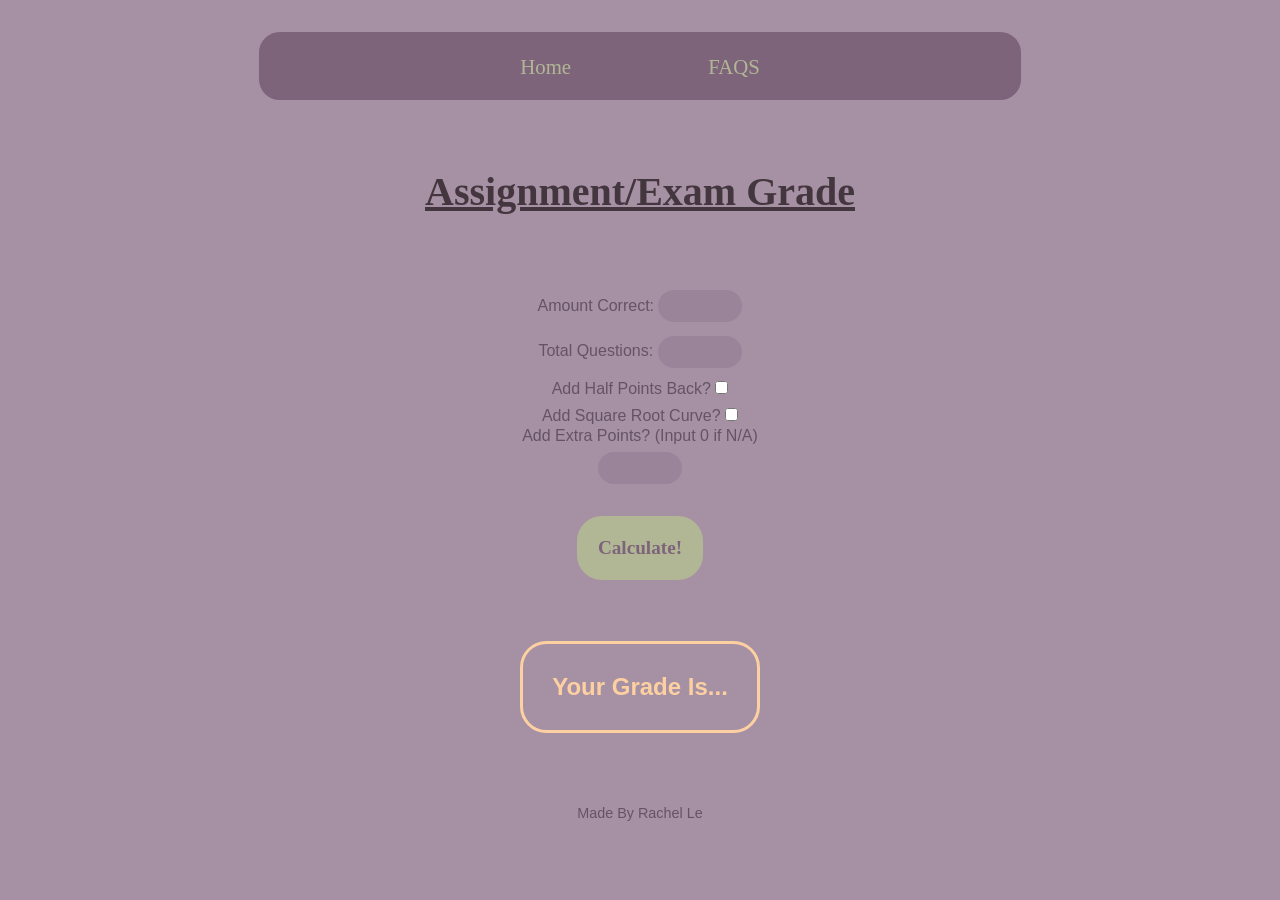
<file: assignment.html>
<!DOCTYPE html>
<html>

<head>
  <meta charset="utf-8">
  <meta http-equiv="X-UA-Compatible" content="IE=edge" />
  <meta name="viewport" content="width=device-width, initial-scale=1" />
  <title>Assignment/Exam Grade</title>

  <!-- link the webpage's stylesheet -->
  <link rel="stylesheet" href="style.css" />

  <!-- link the webpage's JavaScript file -->
  <script src="./assignment.js" defer></script>
</head>

<body>

  <main>

    <nav>
      <ul class="nav">
         <li class="nav-li"><a href="index.html">Home</a></li>
        <li class="nav-li"><a href="faqs.html">FAQS</a></li>
      </ul>
    </nav>

    <header>
      <h1>Assignment/Exam Grade</h1>
    </header>

    <label for="numCorrect">Amount Correct: </label>
    <input type="number" id="numCorrect" name="numCorrect"> </br>
    <label for="totalQuestions">Total Questions: </label>
    <input type="number" id="totalQuestions" name="totalQuestions"> </br>
    <label for="halfPoints">Add Half Points Back? </label> 
    <input type="checkbox" id="halfPoints" name="halfPoints"> </br>
    <label for="squareRoot">Add Square Root Curve? </label>
    <input type="checkbox" id="squareRoot" name="squareRoot"> </br>
    <label for="extraPoints">Add Extra Points? (Input 0 if N/A)</label> </br>
    <input type="number" id="extraPoints" name="extraPoints"> </br>
    <button class="submitbtn" id="submitAssignment">Calculate!</button>

    <p class="display" id="grade">Your Grade Is...</p>

    <footer>
      <p>Made By Rachel Le</p>
    </footer>
    
  </main>


  
</body>

</html>
</file>
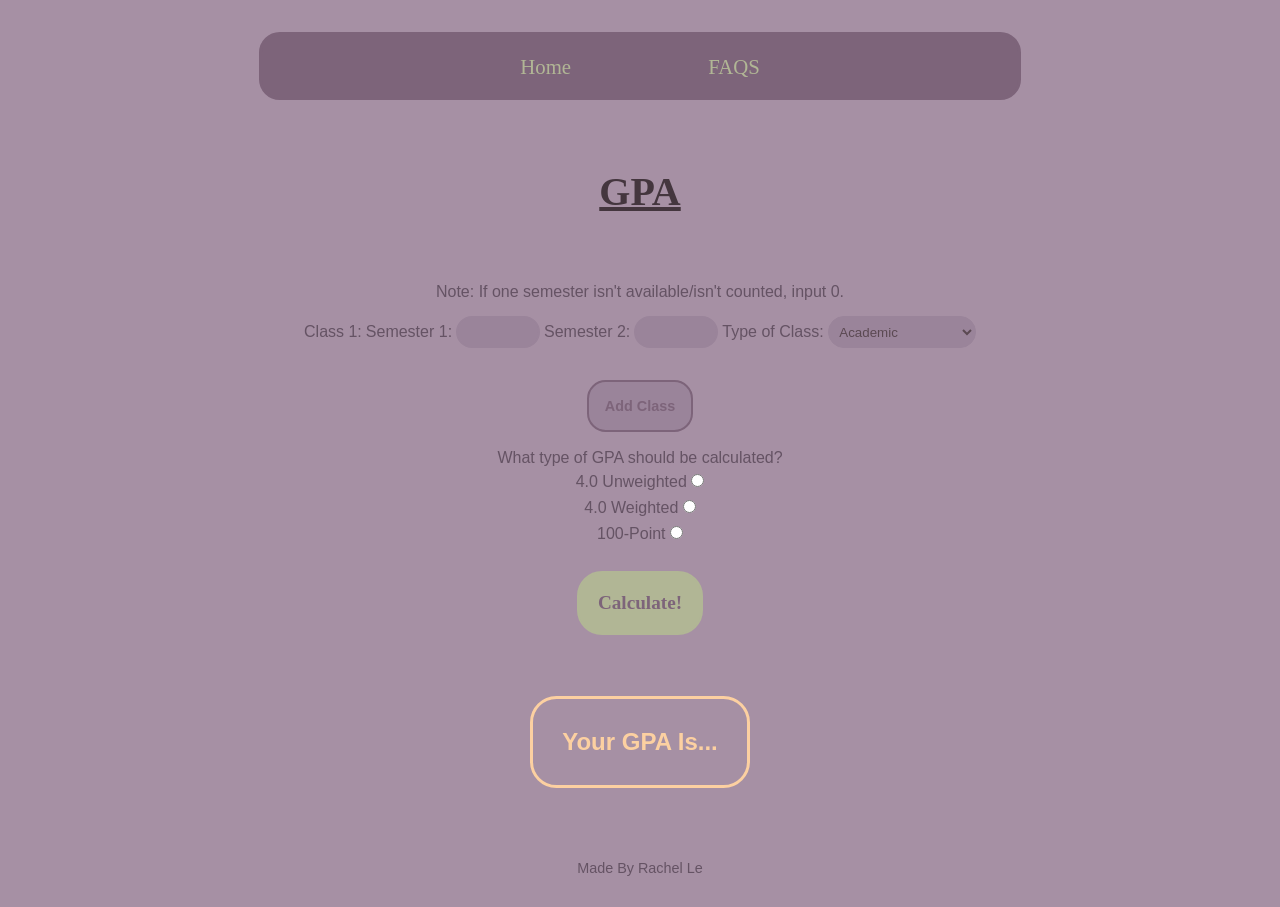
<file: GPA.html>
<!DOCTYPE html>
<html>

<head>
  <meta charset="utf-8">
  <meta http-equiv="X-UA-Compatible" content="IE=edge" />
  <meta name="viewport" content="width=device-width, initial-scale=1" />
  <title>GPA</title>

  <!-- link the webpage's stylesheet -->
  <link rel="stylesheet" href="style.css" />

  <!-- link the webpage's JavaScript file -->
  <script src="./GPA.js" defer></script>
</head>

<body>

  <main>

    <nav>
      <ul class="nav">
         <li class="nav-li"><a href="index.html">Home</a></li>
        <li class="nav-li"><a href="faqs.html">FAQS</a></li>
      </ul>
    </nav>

    <header>
      <h1>GPA</h1>
    </header>

    <p id="note">Note: If one semester isn't available/isn't counted, input 0.</p>
    
    <div id="classes">
      <label>Class 1:</label>
      <label for="c1s1">Semester 1:</label>
      <input type="number" id="c1s1" name="c1s1">
      <label for="c1s2">Semester 2:</label>
      <input type="number" id="c1s2" name="c1s2">
      <label for="c1type">Type of Class:</label>
      <select id="c1type" name="c1type">
        <option value="academic">Academic</option>
        <option value="preap">Pre-AP</option>
        <option value="ap">AP/Dual/OnRamps</option>
      </select> </br>
    </div>
    <button class="addbtn" id="addClass" onclick="addClassInput()">Add Class</button> </br>

    <label>What type of GPA should be calculated?</label> </br>
    <label for="unweighted" class="container">4.0 Unweighted
      <input class="radio" type="radio" id="unweighted" name="typeGPA"> 
    </label> </br>
    <label for="weighted" class="container">4.0 Weighted
      <input class="radio" type="radio" id="weighted" name="typeGPA"> 
    </label> </br>
    <label for="hundred" class="container">100-Point
      <input class="radio" type="radio" id="hundred" name="typeGPA"> 
    </label> </br>
    
    <button class="submitbtn" id="submitGPA">Calculate!</button>

    <p class="display" id="gpa">Your GPA Is...</p>

    <footer>
      <p>Made By Rachel Le</p>
    </footer>
    
  </main>

  
</body>

</html>
</file>
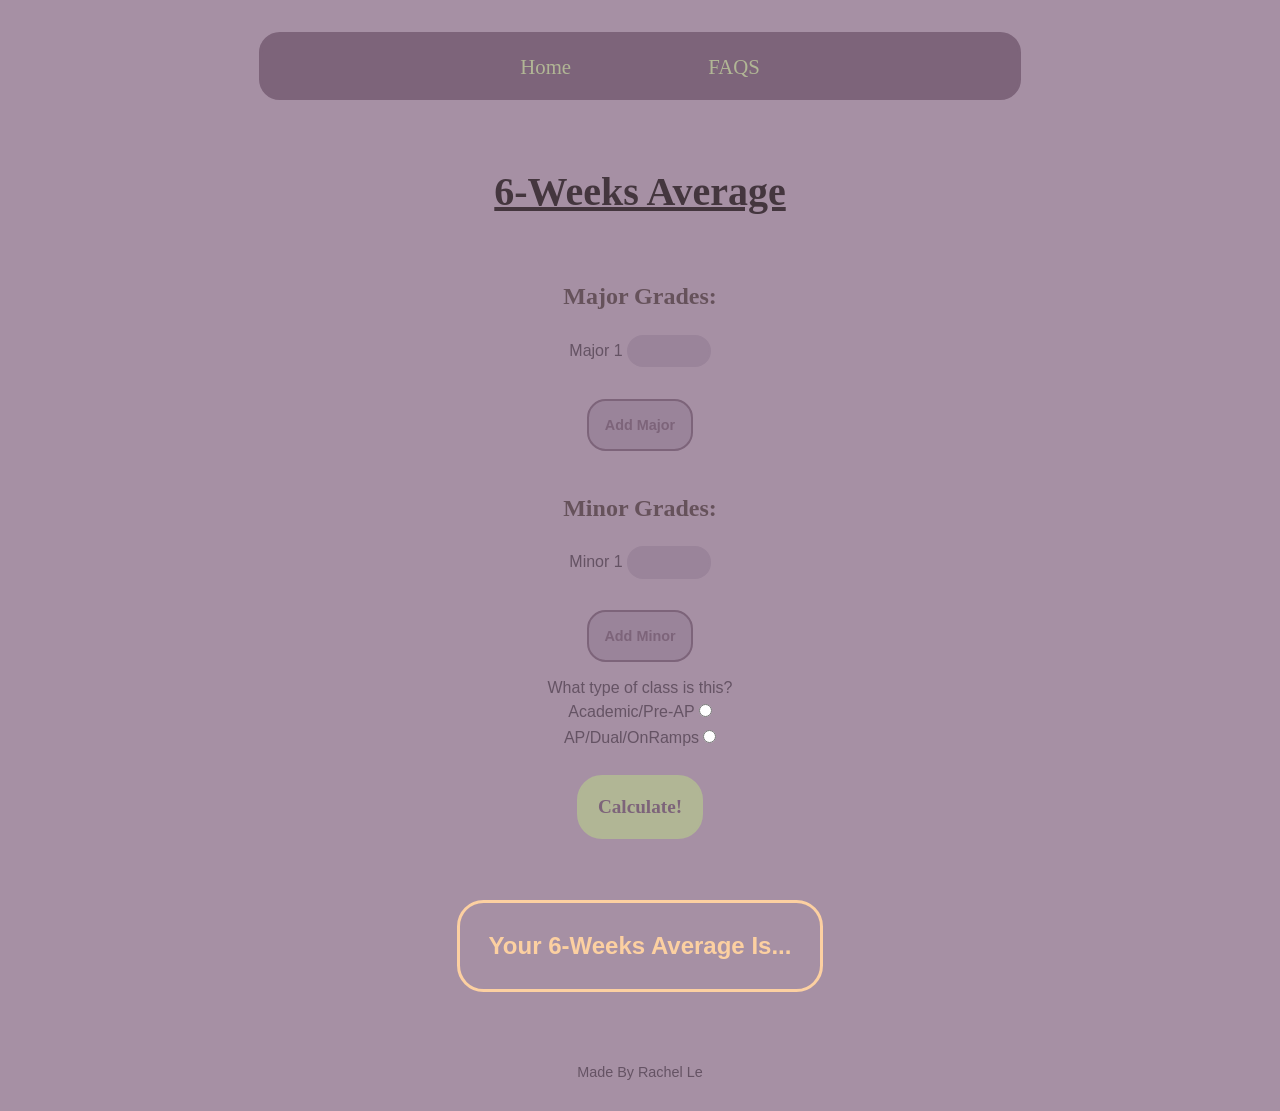
<file: Grading Period/6weeks.html>
<!DOCTYPE html>
<html>

<head>
  <meta charset="utf-8">
  <meta http-equiv="X-UA-Compatible" content="IE=edge" />
  <meta name="viewport" content="width=device-width, initial-scale=1" />
  <title>6-Weeks Average</title>

  <!-- link the webpage's stylesheet -->
  <link rel="stylesheet" href="../style.css" />

  <!-- link the webpage's JavaScript file -->
  <script src="./6weeks.js" defer></script>
</head>

<body>

  <main>

    <nav>
      <ul class="nav">
         <li class="nav-li"><a href="../index.html">Home</a></li>
        <li class="nav-li"><a href="../faqs.html">FAQS</a></li>
      </ul>
    </nav>

    <header>
      <h1>6-Weeks Average</h1>
    </header>

    <div id="majorGrades">
    <h3>Major Grades:</h3> </br>
    <label for="major1">Major 1</label>
    <input type="number" id="major1" name="major1"> </br>
    </div>
    <button class="addbtn" id="addMajor" onclick="addMajorInput()">Add Major</button> </br>

    <div id="minorGrades">
    <h3>Minor Grades:</h3> </br>
    <label for="minor1">Minor 1</label>
    <input type="number" id="minor1" name="minor1"> </br>
    </div>
    <button class="addbtn" id="addMinor" onclick="addMinorInput()">Add Minor</button> </br>

    <label>What type of class is this?</label> </br>
    <label for="academic">Academic/Pre-AP</label>
    <input class="radio"type="radio" id="academic" name="classType"> </br>
    <label for="AP">AP/Dual/OnRamps</label>
    <input class="radio" type="radio" id="AP" name="classType"> </br>

    <button class="submitbtn" id="submit6Weeks">Calculate!</button>

    <p class="display" id="6WeeksAverage">Your 6-Weeks Average Is...</p>

    <footer>
      <p>Made By Rachel Le</p>
    </footer>
    
  </main>
  
</body>

</html>
</file>
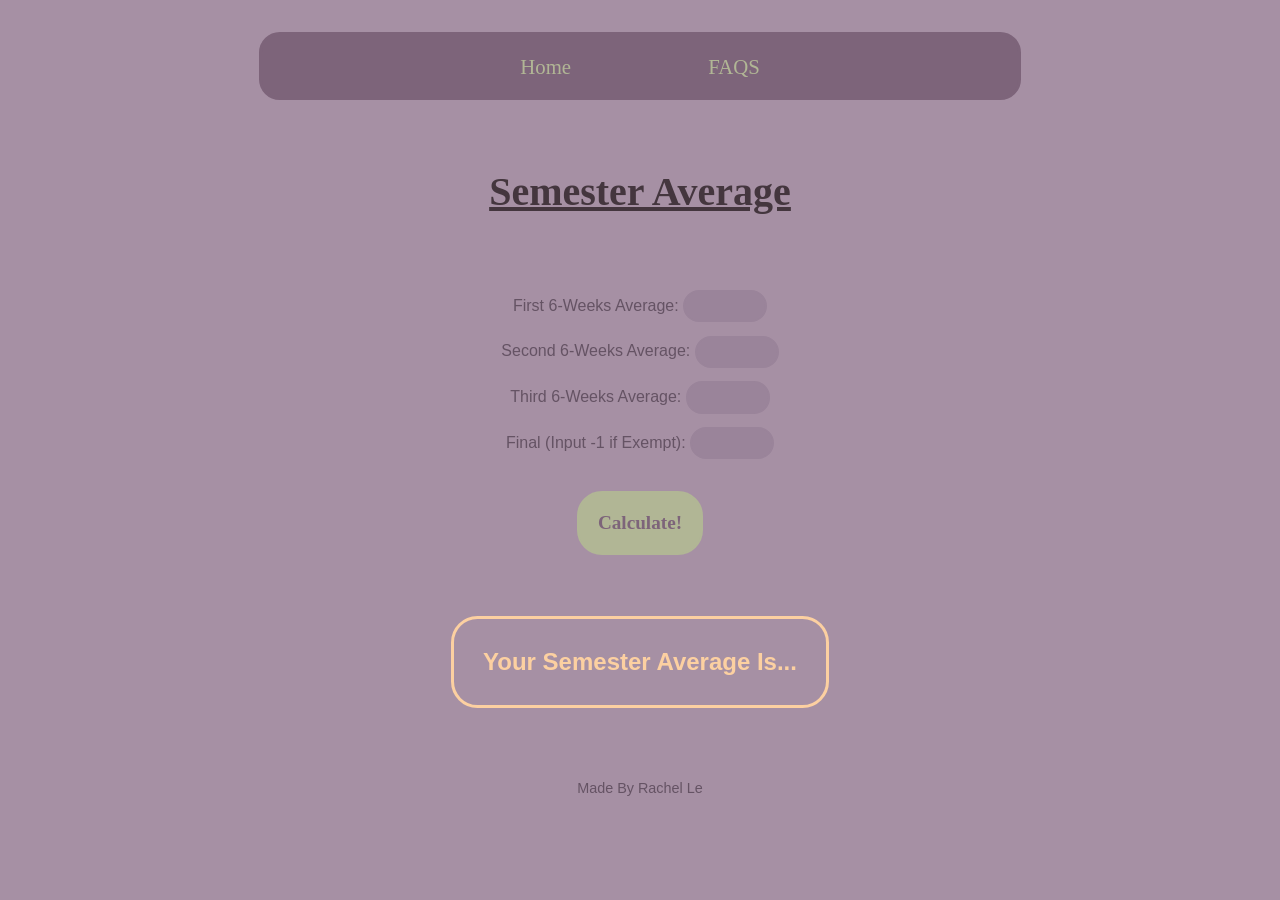
<file: Grading Period/semester.html>
<!DOCTYPE html>
<html>

<head>
  <meta charset="utf-8">
  <meta http-equiv="X-UA-Compatible" content="IE=edge" />
  <meta name="viewport" content="width=device-width, initial-scale=1" />
  <title>Semester Average</title>

  <!-- link the webpage's stylesheet -->
  <link rel="stylesheet" href="../style.css" />

  <!-- link the webpage's JavaScript file -->
  <script src="./semester.js" defer></script>
</head>

<body>

  <main>

    <nav>
      <ul class="nav">
         <li class="nav-li"><a href="../index.html">Home</a></li>
        <li class="nav-li"><a href="../faqs.html">FAQS</a></li>
      </ul>
    </nav>

    <header>
      <h1>Semester Average</h1>
    </header>

    <label for="average1">First 6-Weeks Average: </label>
    <input type="number" id="average1" name="average1"> </br>
    <label for="average2">Second 6-Weeks Average: </label>
    <input type="number" id="average2" name="average2"> </br>
    <label for="average3">Third 6-Weeks Average: </label>
    <input type="number" id="average3" name="average3"> </br>
    <label for="final">Final (Input -1 if Exempt): </label>
    <input type="number" id="final" name="final"> </br>
    <button class="submitbtn" id="submitSemester">Calculate!</button>

    <p class="display" id="semesterAverage">Your Semester Average Is...</p>

    <footer>
      <p>Made By Rachel Le</p>
    </footer>
    
  </main>


  
</body>

</html>
</file>
<file: style.css>
* {
  height: auto;
  width: auto;
  margin: 0.5em auto;
}

body {
  background-color: #A690A4;
  display: flex;
  text-align: center;
  flex-direction: column;
  accent-color: #7D647A;
}

.nav {
  border: solid;
  border-color: #7D647A;
  border-radius: 1.3em;
  background-color: #7D647A;
  padding: 0.7em 12em;
  width: fit-content;
}

.nav-li {
  display: inline-block;
  font-family: 'Times New Roman', Times, serif;
}

.nav-li a {
  font-size: 1.3em;
  margin: 2.5em;
  border: none;
  color: #B1B695;
  text-decoration: none;
  border-radius: 1.3em;
  padding: 0.7em;
}

.nav-li a:hover {
  font-size: 1.5em;
  transition-duration: 0.5s;
  background-color: #B1B695;
  color: #7D647A;
}

header h1 {
  color: #44363E;
  font-family: 'Times New Roman', Times, serif;
  font-size: 2.5em;
  margin: 1.7em;
  text-decoration: underline;
  font-weight: bolder;
}

h2 {
  color: #5B4952;
  margin: 1.1em;
  font-size: 2.0em;
  font-family: 'Times New Roman', Times, serif;
}

footer {
  color: #5E4B56;
  font-family: 'Times New Roman', 'Times New Roman', Times, serif;
  font-size: 0.9em;
  justify-content: flex-end;
  margin-top: 5em;
}

.homeButton {
  background-color: #B1B695;
  border-radius: 1.3em;
  margin: 1.4em;
  padding: 1.1em 2.5em;
  border: none;
  color: #7D647A;
  font-size: 1.3em;
  box-shadow: 0 8px 16px 0 rgba(0,0,0,0.2), 0 6px 20px 0 rgba(0,0,0,0.19);
}

.homeButton a{
  text-decoration: none;
  color: #7D647A;
}


.homeButton a:hover {
  font-size: 1.5em;
  transition-duration: 0.5s;
}

.dropdown {
  position: relative;
  margin-top: 0;
}

.dropdown-content {
  margin-top: 0;
  display: none;
  align-self: center;
  background-color: #B1B695;
  max-width: fit-content;
  padding: 0;
  box-shadow: 0 8px 16px 0 rgba(0,0,0,0.2), 0 6px 20px 0 rgba(0,0,0,0.19);
  z-index: 5;
  border-radius: 1.2em;
}

.dropdown-content a {
  color: #7D647A;
  text-decoration: none;
  display: block;
  padding: 0.5em 3em;
  font-size: 1em;
}

.dropdown:hover .dropdown-content {
  display: block;
  transition-duration: 1s;
}

.dropdown-content a:hover {
  border-radius: 1.3em;
  font-size: 1.3em;
  transition-duration: 0.5s;
}

#gradingPeriod {
  margin-bottom: 0;
}

h3 {
  color: #66525B;
  font-size: 1.5em;
  margin: 1.1em;
  margin-bottom: 0;
  font-family: 'Times New Roman', Times, serif;
}

p {
  margin-top: 0;
  width: 50%;
  font-family:'Segoe UI', Tahoma, Geneva, Verdana, sans-serif;
  color: #655364;
}

table, th, td {
  border: 1px solid;
  color: #655364;
}

.faq2 {
  text-decoration: underline;
}

#note {
  width: fit-content;
}

.submitbtn {
  background-color: #B1B695;
  color: #7D647A;
  font-family: 'Times New Roman', Times, serif;
  font-size: 1.2em;
  border-radius: 1.3em;
  font-weight: bold;
  border-style: solid;
  border-color: #B1B695;
  padding: 1em;
  margin: 1.3em;
}

.submitbtn:hover {
  background-color: #A690A4;
  color: #B1B695;
  font-size: 1.5em;
  transition-duration: 0.5s;
}

.display {
  width: fit-content;
  font-weight: bolder;
  margin-top: 1.5em;
  font-size: 1.5em;
  color: #FCD0A1;
  border-style: solid;
  border-color: #FCD0A1;
  border-radius: 1.1em;
  padding: 1.2em;
}

label {
  color: #655364;
  font-size: 1em;
  font-family:'Segoe UI', Tahoma, Geneva, Verdana, sans-serif;
}

input[type=number], select {
  border-radius: 1.2em;
  background-color: #9A849A;
  border-style: solid;
  border-color: #9A849A;
  color: #5B4952;
  padding: 0.5em;
  width: 5em;
  font-family:'Segoe UI', Tahoma, Geneva, Verdana, sans-serif;
}


select {
  width: fit-content;
}

.addbtn {
  border-radius: 1.3em;
  border-style: solid;
  background-color: #9A849A;
  border-color: #7D647A;
  color: #7D647A;
  padding: 1.1em;
  margin: 1.2em;
  font-size: 0.9em;
  font-weight: bolder;
}

.addbtn:hover {
  font-size: 1em;
  transition-duration: 0.5s;
}
</file>
